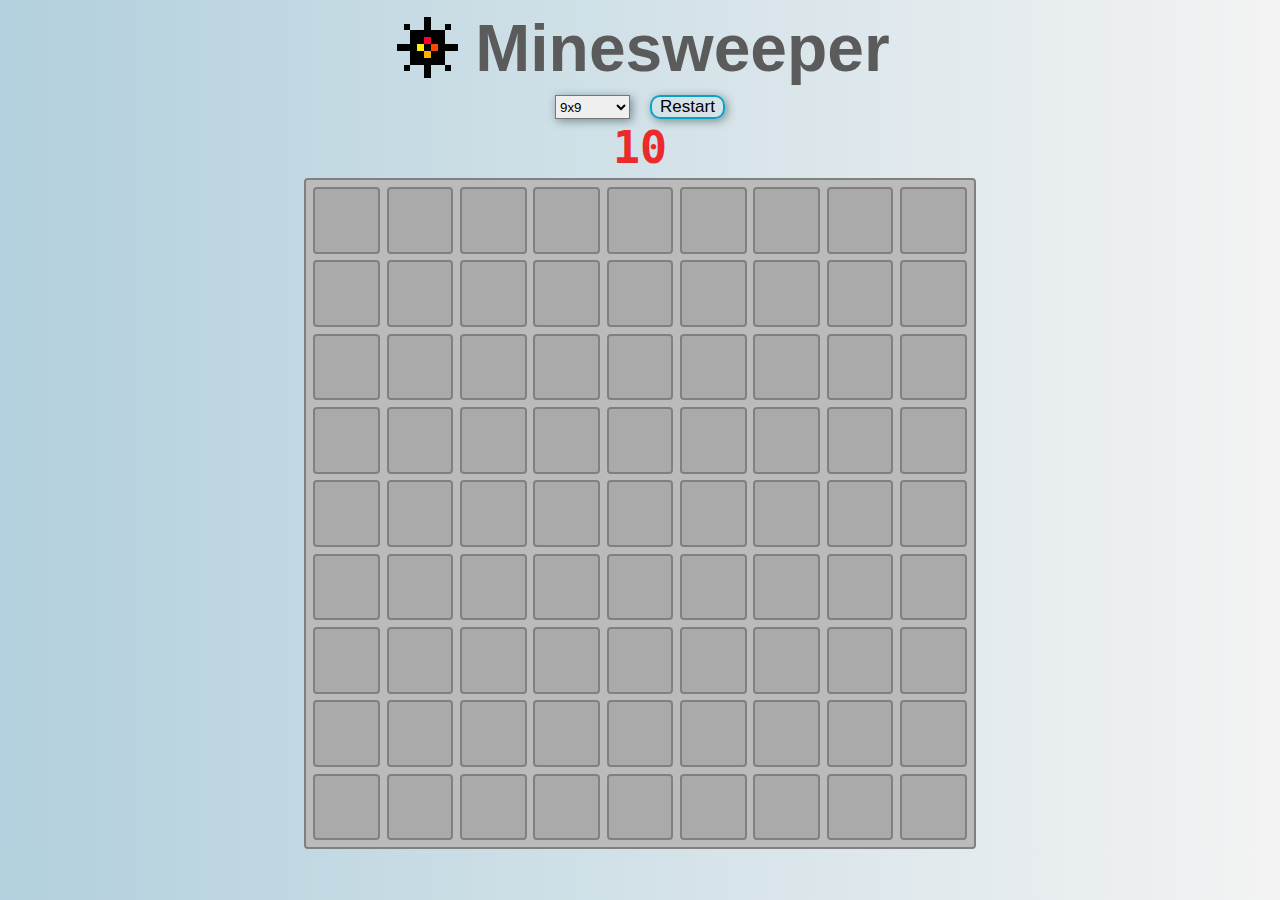
<file: index.html>
<!DOCTYPE html>
<html lang="en">
<head>
	<meta charset="UTF-8">
	<meta http-equiv="X-UA-Compatible" content="IE=edge">
	<meta name="viewport" content="width=device-width, initial-scale=1.0">
	<link rel="icon" type="image/png" href="images/mine.png">
	<link rel="stylesheet" type="text/css" href="./styles.css">
	<title>Minesweeper</title>
</head>
<body>
	<header>
		<img src="./images/mine.png" alt="logo" class="logo">
		<h1 class="title">Minesweeper</h1>
	</header>
	<div class="bar">
		<select class="diffSelector">
			<option value="0" selected>9x9</option>
			<option value="1">19x19</option>
		</select>
		<button type="button" class="restartButton">Restart</button>
	</div>
	<div class="textEl">10</div>
	<div class="board"></div>

	<script src="./src/minesweeper.js"></script>
	<script src="./src/script.js"></script>
</body>
</html>
</file>
<file: styles.css>
:root {
	--gridSize: 9;
	--logoSize: 75px;
	--tileSize: calc(600px / var(--gridSize));
}

body {
	margin: 0;
	font-family: monospace;
	display: flex;
	flex-direction: column;
	align-items: center;
	background-size: cover;
	background: linear-gradient(90deg, #b2d0dd 0%, #f3f3f3 100%);
	image-rendering: pixelated;
}

* {
	box-sizing: border-box;
}

header {
	display: inline-flex;
	margin: 10px 0 10px;
	align-items: center;
	height: var(--logoSize);
}

header > .title {
	color: #5c5b5b;
	font-family: Arial;
	font-size: 66px;
	margin: 0 0 0 10px;
}

header > .logo {
	align-self: center;
	width: var(--logoSize);
	height: var(--logoSize);
}

.bar {
	display: inline-flex;
	height: 22px;
}

.bar > * {
	margin: 0 10px 0 10px;
	width: 75px;
	height: 24px;
}

.bar > .diffSelector {
	box-shadow: 2px 2px 10px 0px #728b91;
}

.bar > .restartButton {
	display: flex;
	align-items: center;
	justify-content: center;
	font-size: 17px;
	color: black;
	background-color: inherit;
	border: 2px solid #05a4c3;
	border-radius: 10px;
	box-shadow: 2px 2px 10px 0px #728b91;
	cursor: pointer;
	transition: 0.2s;
}

.bar > .restartButton:hover {
	color: white;
	background-color: #05a4c3;
	border: 2px solid #05a4c3;
}

.textEl {
	font-size: 45px;
	font-weight: bold;
	color: #c81a1a;
	margin: 4px 0;
}

.board {
	display: inline-grid;
	padding: 7px;
	border: 2px solid grey;
	border-radius: 4px;
	grid-template-columns: repeat(var(--gridSize), var(--tileSize));
	grid-template-rows: repeat(var(--gridSize), var(--tileSize));
	gap: calc(var(--tileSize) / 10);
	background-color: #bbb;
	user-select: none;
}

.board > div {
	width: 100%;
	height: 100%;
	border: 2px solid grey;
	border-radius: 4px;
	background-color: #ccc;
	display: flex;
	align-items: center;
	justify-content: center;
	background-size: cover;
	image-rendering: pixelated;
	cursor: pointer;
}

.board > [data-status='hidden'] {
	background-color: #aaa;
}

.board > [data-status='flag'] {
	background-image: url('./images/flag.png');
}

.board > [data-status='mine'] {
	background-image: url('./images/mine.png');
}

.board > [data-status='number'] {
	font-size: calc(var(--tileSize) * 0.75);
	font-weight: bold;
	cursor: default;
	color: #ccc;
}

.board > [data-status='flag']:hover,
.board > [data-status='hidden']:hover {
	background-color: #bebebe;
}

.noHover {
	pointer-events: none;
}

.incorrect {
	background-color: #ffaaaa !important;
}

.num1 { color: #05a4c3 !important; }
.num2 { color: #07888a !important; }
.num3 { color: #6fad70 !important; }
.num4 { color: #ee9b00 !important; }
.num5 { color: #ca6702 !important; }
.num6 { color: #bb3e03 !important; }
.num7 { color: #ae2012 !important; }
.num8 { color: #9b2226 !important; }
</file>
